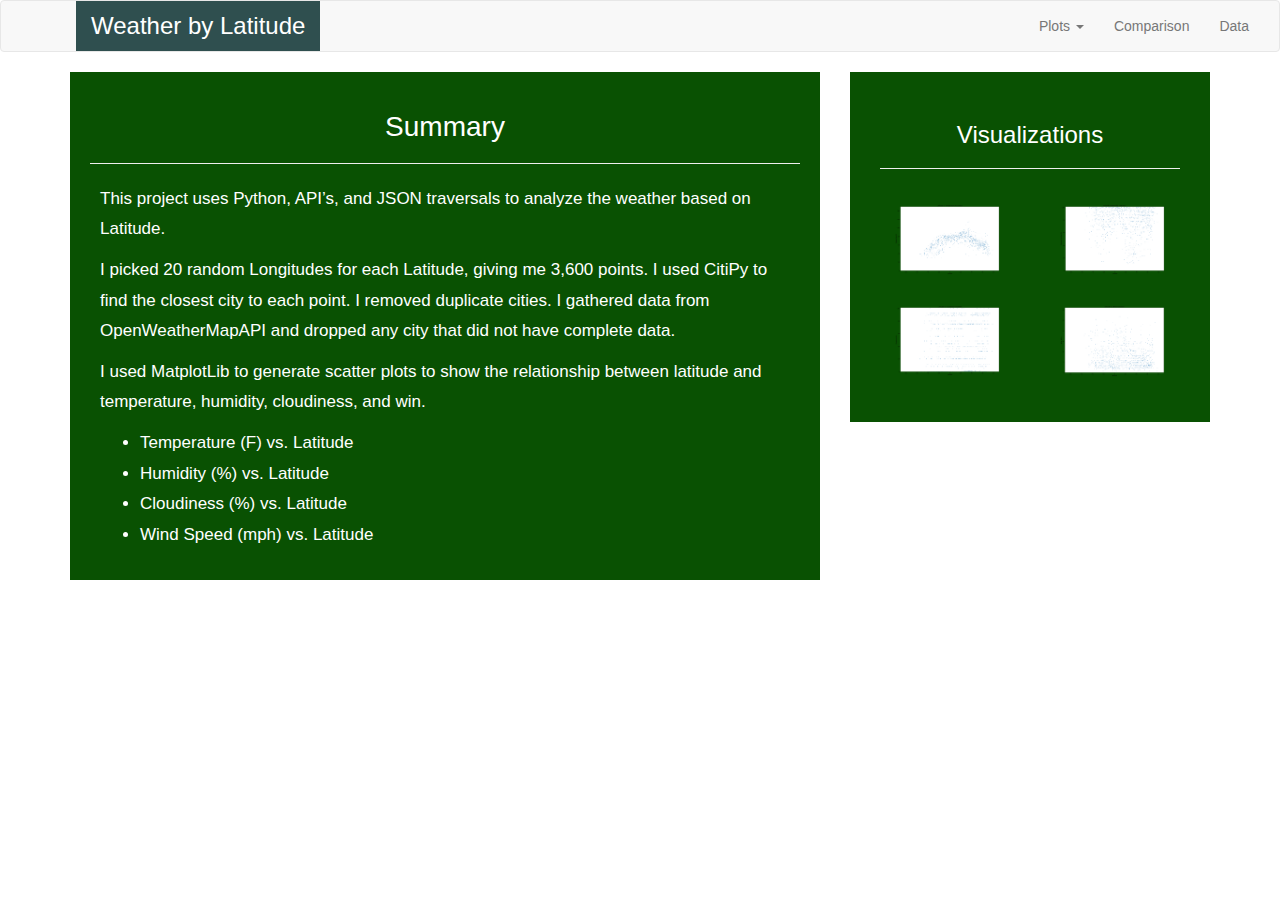
<file: index.html>
<!DOCTYPE html>
<html lang="en">

<head>
    <meta charset="UTF-8">
    <meta name="viewport" content="width=device-width, initial-scale=1.0">
    <meta http-equiv="X-UA-Compatible" content="ie=edge"> 
    <title>Weather Analysis by Latitude</title>
    <link rel="stylesheet" href="https://maxcdn.bootstrapcdn.com/bootstrap/3.3.7/css/bootstrap.min.css" integrity="sha384-BVYiiSIFeK1dGmJRAkycuHAHRg32OmUcww7on3RYdg4Va+PmSTsz/K68vbdEjh4u"
        crossorigin="anonymous">
    <link rel="stylesheet" href="style.css">
</head>

<body>
    <nav class="navbar navbar-default">
        <div class="container-fluid">
            <div class="navbar-header">
                <button type="button" class="navbar-toggle collapsed" data-toggle="collapse" data-target="#bs-example-navbar-collapse-1"
                    aria-expanded="false">
                    <span class="sr-only">Toggle navigation</span>
                    <span class="icon-bar"></span>
                    <span class="icon-bar"></span>
                    <span class="icon-bar"></span>
                </button>
                <a class="navbar-brand" href="index.html">Weather by Latitude</a>
            </div>

            <div class="collapse navbar-collapse" id="bs-example-navbar-collapse-1">
                <ul class="nav navbar-nav navbar-right">
                    <li class="dropdown">
                        <a href="#" class="dropdown-toggle" data-toggle="dropdown" role="button" aria-haspopup="true" aria-expanded="false">Plots
                            <span class="caret"></span>
                        </a>
                        <ul class="dropdown-menu">
                            <li>
                                <a href="temp.html">Temperature</a>
                            </li>
                            <li>
                                <a href="humidity.html">Humidity</a>
                            </li>
                            <li>
                                <a href="cloud.html">Cloudiness</a>
                            </li>
                            <li>
                                <a href="wind.html">Wind Speed</a>
                            </li>
                        </ul>
                    </li>
                    <li>
                        <a href="comparison.html">Comparison</a>
                    </li>
                    <li>
                        <a href="data.html">Data</a>
                    </li>
                </ul>
            </div>

        </div>
    </nav>


    <div class="container">
        <div class="row row-grid">
            <div class="col-md-8">
                <div class="box box-left">
                    <section id="intro">
                        <h1>Summary</h1>
                        <hr>

                        <section id="summary">
                            <p>
								This project uses Python, API’s, and JSON traversals to analyze the weather based on Latitude.
                            </p>

                            <p> I picked 20 random Longitudes for each Latitude, giving me 3,600 points. I used CitiPy to find the closest city to each point.
								I removed duplicate cities. I gathered data from OpenWeatherMapAPI and dropped any city that did not have complete data.
                            </p>

                            <p>
								I used MatplotLib to generate scatter plots to show the relationship between latitude and temperature, humidity, cloudiness, and win.
                            </p>

                            <ul>
                                <li>Temperature (F) vs. Latitude</li>
                                <li>Humidity (%) vs. Latitude</li>
                                <li>Cloudiness (%) vs. Latitude</li>
                                <li>Wind Speed (mph) vs. Latitude</li>

                            </ul>

                        </section>

                    </section>
                </div>
            </div>


            <div class="col-md-4">
                <div class="box box-right">
                    <h2>Visualizations</h2>
                    <hr>


                    <div class="row">
                        <div class="col-xs-6 col-sm-3 col-md-6">
                            <figure>
                                <a href="temp.html">
                                    <img id="landing-viz" src="Resources/output_8_1.png" alt="Latitude vs. Temperature">
                                </a>
                            </figure>
                        </div>

                        <div class="col-xs-6 col-sm-3 col-md-6">
                            <figure>
                                <a href="humidity.html">
                                    <img id="landing-viz" src="Resources/output_9_1.png" alt="Latitude vs. Humidity">
                                </a>
                            </figure>
                        </div>

                        <div class="col-xs-6 col-sm-3 col-md-6">
                            <figure>
                                <a href="cloud.html">
                                    <img id="landing-viz" src="Resources/output_10_1.png" alt="Latitude vs. Cloudiness">
                                </a>
                            </figure>
                        </div>

                        <div class="col-xs-6 col-sm-3 col-md-6">
                            <figure>
                                <a href="wind.html">
                                    <img id="landing-viz" src="Resources/output_11_1.png" alt="Latitude vs. Wind Speed">
                                </a>
                            </figure>
                        </div>

                    </div>
                </div>
            </div>

        </div>
    </div>



    <script src="https://code.jquery.com/jquery-3.2.1.js" integrity="sha256-DZAnKJ/6XZ9si04Hgrsxu/8s717jcIzLy3oi35EouyE=" crossorigin="anonymous"></script>

    <script src="https://maxcdn.bootstrapcdn.com/bootstrap/3.3.7/js/bootstrap.min.js" integrity="sha384-Tc5IQib027qvyjSMfHjOMaLkfuWVxZxUPnCJA7l2mCWNIpG9mGCD8wGNIcPD7Txa"
        crossorigin="anonymous">
        </script>

</body>

</html>
</file>
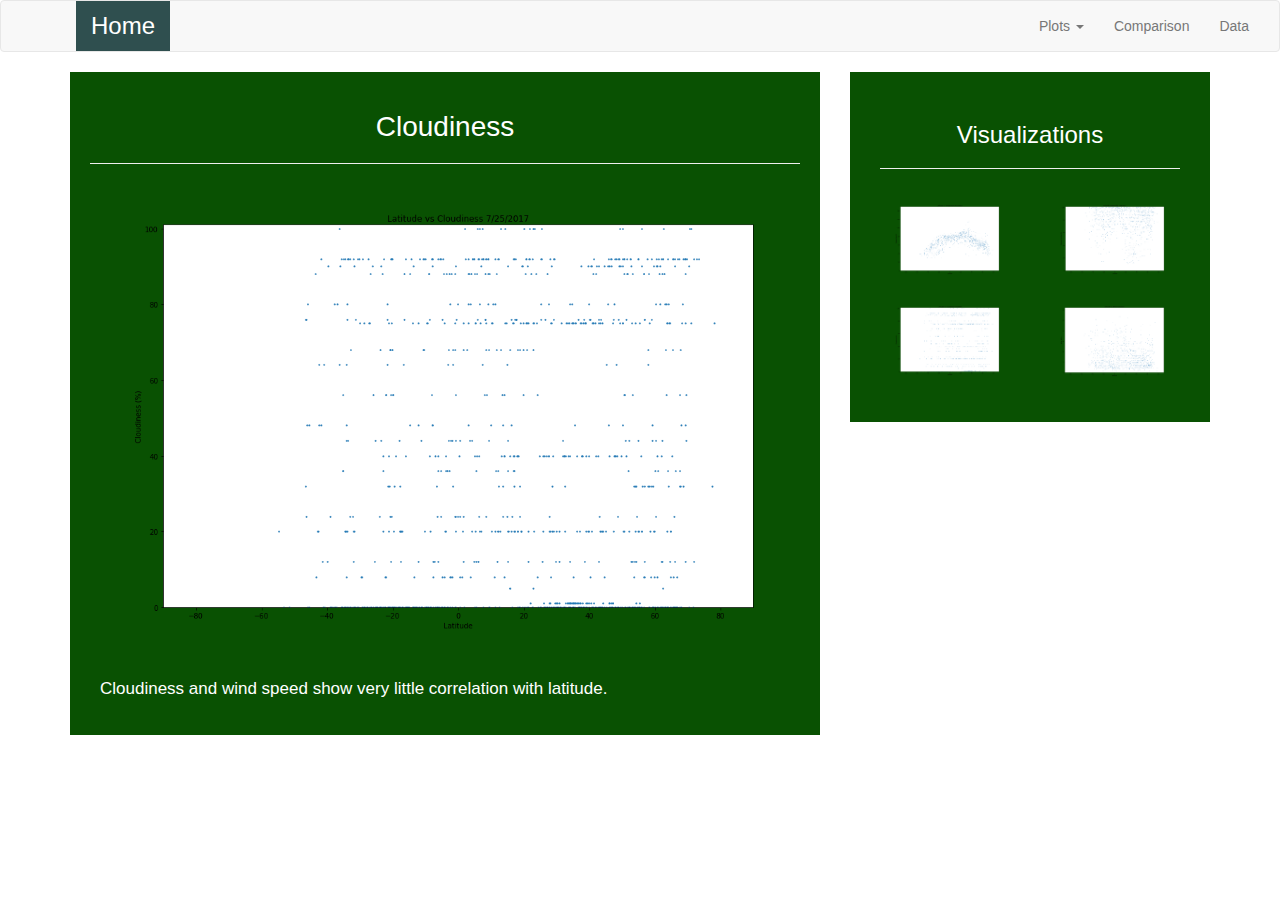
<file: cloud.html>
<!DOCTYPE html>
<html lang="en">

<head>
  <meta charset="UTF-8">
  <meta name="viewport" content="width=device-width, initial-scale=1.0">
  <meta http-equiv="X-UA-Compatible" content="ie=edge"> 
  <title>Cloudiness</title>
  <link rel="stylesheet" href="https://maxcdn.bootstrapcdn.com/bootstrap/3.3.7/css/bootstrap.min.css" integrity="sha384-BVYiiSIFeK1dGmJRAkycuHAHRg32OmUcww7on3RYdg4Va+PmSTsz/K68vbdEjh4u" crossorigin="anonymous">
  <link rel="stylesheet" href="style.css">
</head>

<body>
   <nav class="navbar navbar-default">
            <div class="container-fluid">
              <div class="navbar-header">
                <button type="button" class="navbar-toggle collapsed" data-toggle="collapse" data-target="#bs-example-navbar-collapse-1" aria-expanded="false">
                  <span class="sr-only">Toggle navigation</span>
                  <span class="icon-bar"></span>
                  <span class="icon-bar"></span>
                  <span class="icon-bar"></span>
                </button>
                <a class="navbar-brand" href="index.html">Home</a>
              </div>
              <div class="collapse navbar-collapse" id="bs-example-navbar-collapse-1">
                    <ul class="nav navbar-nav navbar-right">
                        <li class="dropdown">
                            <a href="#" class="dropdown-toggle" data-toggle="dropdown" role="button" aria-haspopup="true" aria-expanded="false">Plots
                                <span class="caret"></span>
                            </a>
                            <ul class="dropdown-menu">
                                <li>
                                    <a href="temp.html">Temperature</a>
                                </li>
                                <li>
                                    <a href="humidity.html">Humidity</a>
                                </li>
                                <li>
                                    <a href="cloud.html">Cloudiness</a>
                                </li>
                                <li>
                                    <a href="wind.html">Wind Speed</a>
                                </li>
                            </ul>
                        </li>
                        <li>
                            <a href="comparison.html">Comparison</a>
                        </li>
                        <li>
                            <a href="data.html">Data</a>
                        </li>
                    </ul>
                </div>
    
            </div>
        </nav>

          <div class="container">
                <div class="row row-grid">
                    
                    <div class="col-md-8">
                        <div class="box box-left">
                        <section id="intro">
                            <h1>Cloudiness</h1>
                            <hr>
                            <figure>
                                        <a target="_blank" href="Resources/output_10_1.png">
                                            <img id="viz-main" src="Resources/output_10_1.png" alt="Latitude vs. Cloudiness">
                                        </a>
                            </figure>
                            
                            <section id="summary">
                            <p>
								Cloudiness and wind speed show very little correlation with latitude.
                            </p>
                            </section>
        
                        </section>
                        </div>
                    </div>
                
                   
                    <div class="col-md-4">
                        <div class="box box-right">
                        <h2>Visualizations</h2>
                        <hr>
        
                   
                      <div class="row">
                        <div class="col-xs-6 col-sm-3 col-md-6">
                            <figure>
                                <a href="temp.html">
                                    <img id="landing-viz" src="Resources/output_8_1.png" alt="Latitude vs. Temperature">
                                </a>
                            </figure>
                        </div>

                        <div class="col-xs-6 col-sm-3 col-md-6">
                            <figure>
                                <a href="humidity.html">
                                    <img id="landing-viz" src="Resources/output_9_1.png" alt="Latitude vs. Humidity">
                                </a>
                            </figure>
                        </div>

                        <div class="col-xs-6 col-sm-3 col-md-6">
                            <figure>
                                <a href="cloud.html">
                                    <img id="landing-viz" src="Resources/output_10_1.png" alt="Latitude vs. Cloudiness">
                                </a>
                            </figure>
                        </div>

                        <div class="col-xs-6 col-sm-3 col-md-6">
                            <figure>
                                <a href="wind.html">
                                    <img id="landing-viz" src="Resources/output_11_1.png" alt="Latitude vs. Wind Speed">
                                </a>
                            </figure>
                        </div>

                    </div>
                          
                    </div>
                </div>
        

    <script
    src="https://code.jquery.com/jquery-3.2.1.js"
    integrity="sha256-DZAnKJ/6XZ9si04Hgrsxu/8s717jcIzLy3oi35EouyE="
    crossorigin="anonymous"></script>

    <script src="https://maxcdn.bootstrapcdn.com/bootstrap/3.3.7/js/bootstrap.min.js" integrity="sha384-Tc5IQib027qvyjSMfHjOMaLkfuWVxZxUPnCJA7l2mCWNIpG9mGCD8wGNIcPD7Txa" crossorigin="anonymous">
    </script>      
    </body>
    </html>
</file>
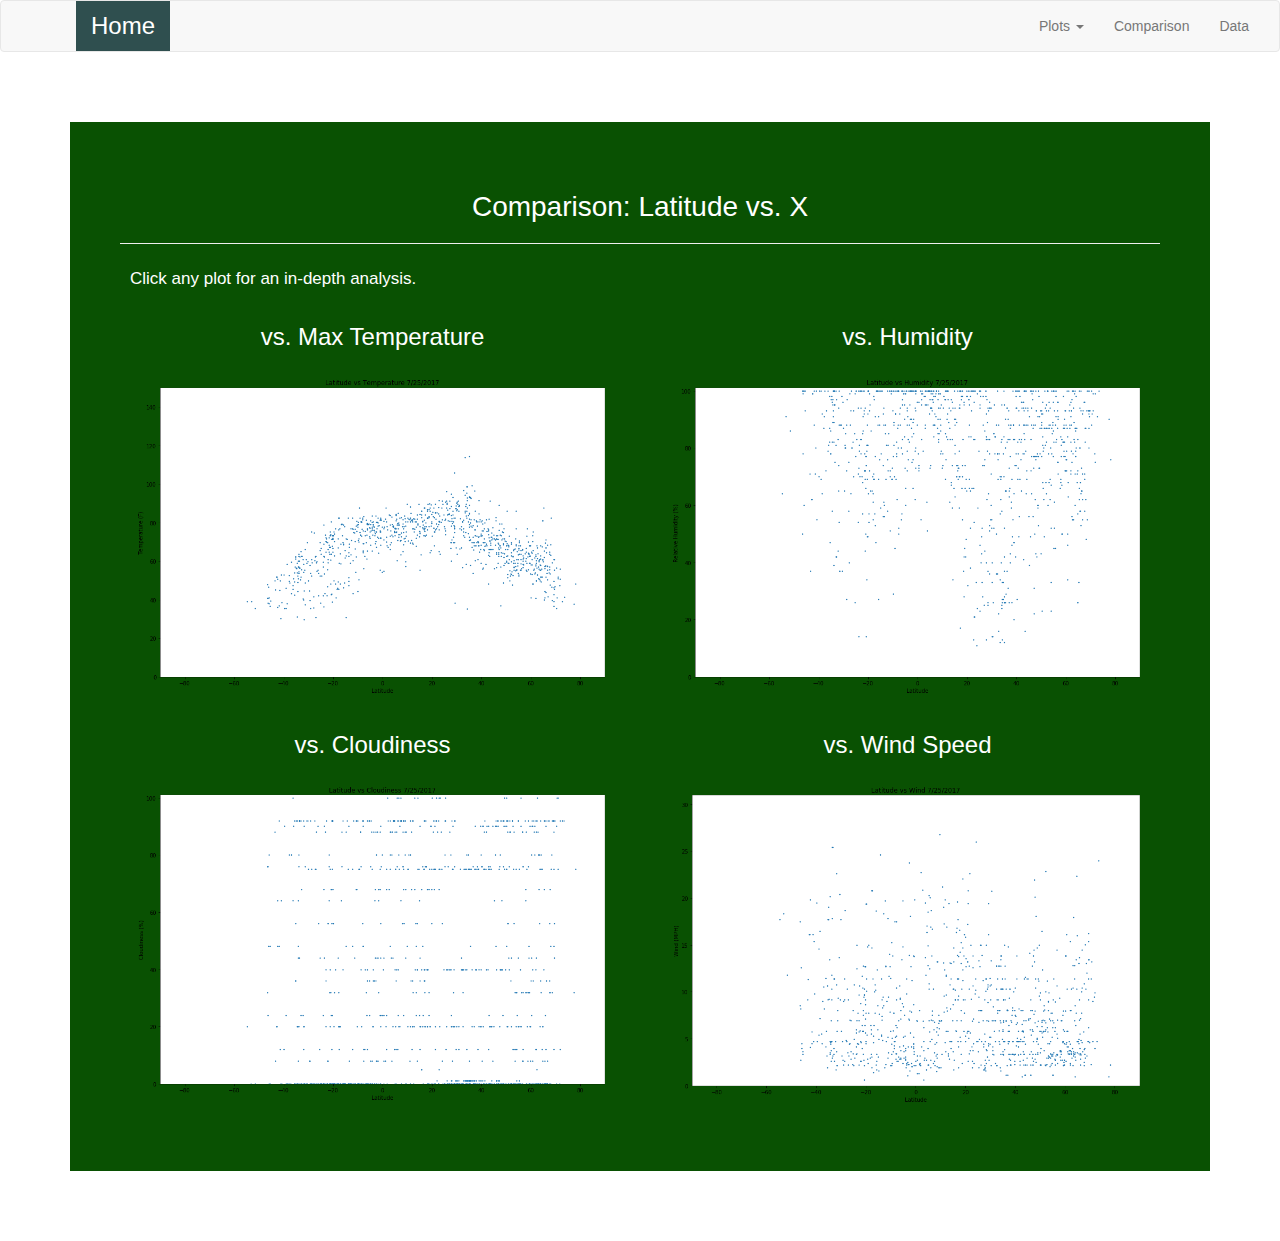
<file: comparison.html>
<!DOCTYPE html>
<html lang="en">

<head>
  <meta charset="UTF-8">
  <meta name="viewport" content="width=device-width, initial-scale=1.0">
  <meta http-equiv="X-UA-Compatible" content="ie=edge"> 
  <title>Comparison</title>
  <link rel="stylesheet" href="https://maxcdn.bootstrapcdn.com/bootstrap/3.3.7/css/bootstrap.min.css" integrity="sha384-BVYiiSIFeK1dGmJRAkycuHAHRg32OmUcww7on3RYdg4Va+PmSTsz/K68vbdEjh4u" crossorigin="anonymous">
  <link rel="stylesheet" href="style.css">
</head>

<body>
   <nav class="navbar navbar-default">
            <div class="container-fluid">
              
              <div class="navbar-header">
                <button type="button" class="navbar-toggle collapsed" data-toggle="collapse" data-target="#bs-example-navbar-collapse-1" aria-expanded="false">
                  <span class="sr-only">Toggle navigation</span>
                  <span class="icon-bar"></span>
                  <span class="icon-bar"></span>
                  <span class="icon-bar"></span>
                </button>
                <a class="navbar-brand" href="index.html">Home</a>
              </div>
              <div class="collapse navbar-collapse" id="bs-example-navbar-collapse-1">
                    <ul class="nav navbar-nav navbar-right">
                        <li class="dropdown">
                            <a href="#" class="dropdown-toggle" data-toggle="dropdown" role="button" aria-haspopup="true" aria-expanded="false">Plots
                                <span class="caret"></span>
                            </a>
                            <ul class="dropdown-menu">
                                <li>
                                    <a href="temp.html">Temperature</a>
                                </li>
                                <li>
                                    <a href="humidity.html">Humidity</a>
                                </li>
                                <li>
                                    <a href="cloud.html">Cloudiness</a>
                                </li>
                                <li>
                                    <a href="wind.html">Wind Speed</a>
                                </li>
                            </ul>
                        </li>
                        <li>
                            <a href="comparison.html">Comparison</a>
                        </li>
                        <li>
                            <a href="data.html">Data</a>
                        </li>
                    </ul>
                </div>
    
            </div>
        </nav>

        <div class="box box-single">
                <section id="intro">
                        <h1>Comparison: Latitude vs. X</h1>
                        <hr>

                        <section id="summary">
                                <p>Click any plot for an in-depth analysis.</p>
                        </section>
                </section>

                <div class="row">
                        <div class="col-xs-12 col-md-6">
                              <h3>vs. Max Temperature</h3>
                            <figure>
                                  <a href="temp.html">
                                      <img id="landing-viz" src="Resources/output_8_1.png" alt="Latitude vs. Temperature"></a>
                              </figure>
                          </div>
                      
                    <div class="col-xs-12 col-md-6">
                            <h3>vs. Humidity</h3>
                            <figure>
                                <a href="humidity.html">
                                    <img id="landing-viz" src="Resources/output_9_1.png" alt="Latitude vs. Humidity"></a>
                            </figure>
                        </div>
  
                    <div class="col-xs-12 col-md-6">
                        <h3>vs. Cloudiness</h3>
                        <figure>
                            <a href="cloud.html">
                                <img id="landing-viz" src="Resources/output_10_1.png" alt="Latitude vs. Cloudiness"></a>
                        </figure>
                    </div>
  
                    <div class="col-xs-12 col-md-6">
                        <h3>vs. Wind Speed</h3>
                        <figure>
                                <a href="wind.html">
                                    <img id="landing-viz" src="Resources/output_11_1.png" alt="Latitude vs. Wind Speed"></a>
                        </figure>
                    </div>

          </div>
        

    <script src="https://code.jquery.com/jquery-3.2.1.js"integrity="sha256-DZAnKJ/6XZ9si04Hgrsxu/8s717jcIzLy3oi35EouyE=" crossorigin="anonymous"></script>

    <script src="https://maxcdn.bootstrapcdn.com/bootstrap/3.3.7/js/bootstrap.min.js" integrity="sha384-Tc5IQib027qvyjSMfHjOMaLkfuWVxZxUPnCJA7l2mCWNIpG9mGCD8wGNIcPD7Txa" crossorigin="anonymous">
    </script>      
    </body>
    </html>
</file>
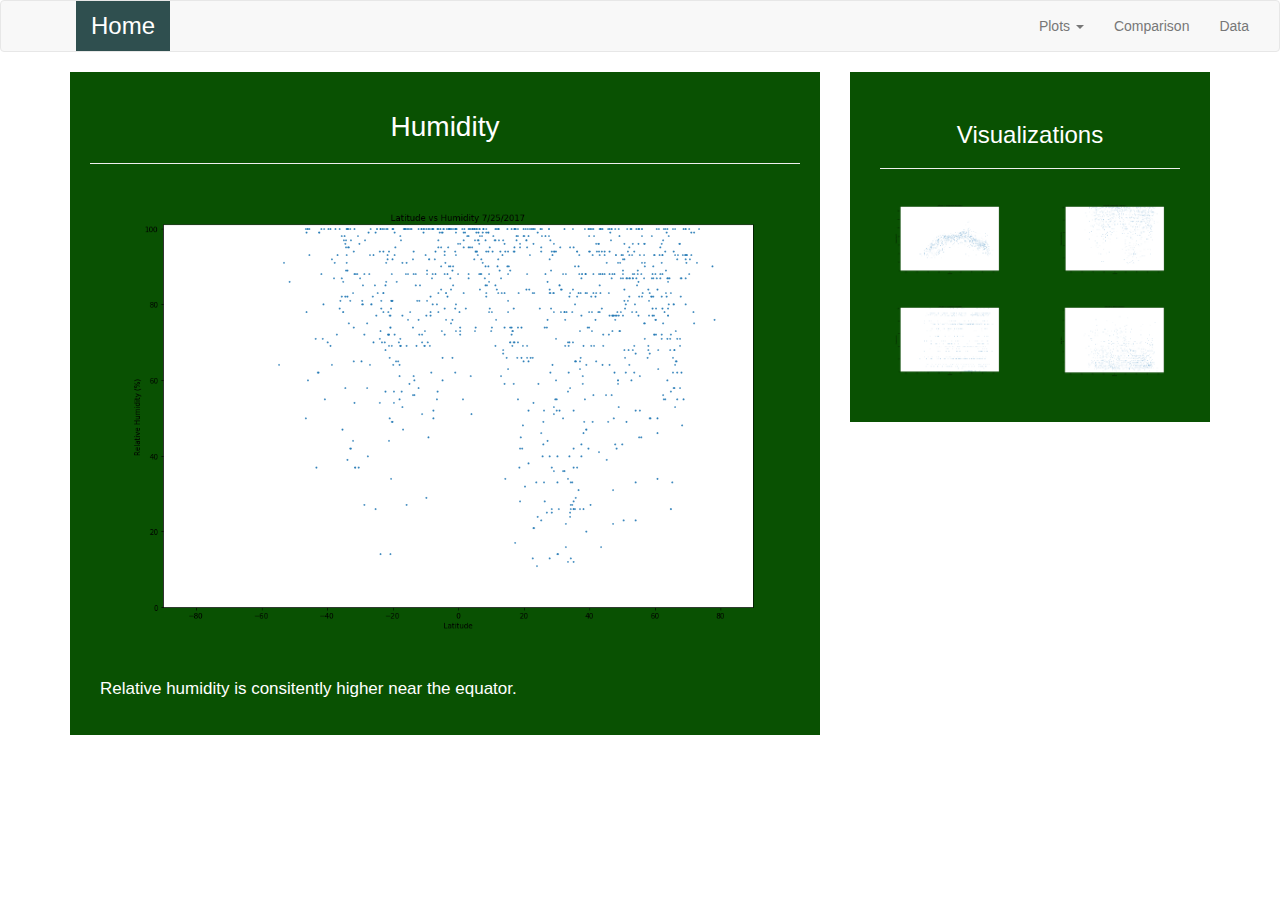
<file: humidity.html>
<!DOCTYPE html>
<html lang="en">

<head>
  <meta charset="UTF-8">
  <meta name="viewport" content="width=device-width, initial-scale=1.0">
  <meta http-equiv="X-UA-Compatible" content="ie=edge"> 
  <title>Humidity</title>
  <link rel="stylesheet" href="https://maxcdn.bootstrapcdn.com/bootstrap/3.3.7/css/bootstrap.min.css" integrity="sha384-BVYiiSIFeK1dGmJRAkycuHAHRg32OmUcww7on3RYdg4Va+PmSTsz/K68vbdEjh4u" crossorigin="anonymous">
  <link rel="stylesheet" href="style.css">
</head>

<body>
   <nav class="navbar navbar-default">
            <div class="container-fluid">
              
              <div class="navbar-header">
                <button type="button" class="navbar-toggle collapsed" data-toggle="collapse" data-target="#bs-example-navbar-collapse-1" aria-expanded="false">
                  <span class="sr-only">Toggle navigation</span>
                  <span class="icon-bar"></span>
                  <span class="icon-bar"></span>
                  <span class="icon-bar"></span>
                </button>
                <a class="navbar-brand" href="index.html">Home</a>
              </div>
              <div class="collapse navbar-collapse" id="bs-example-navbar-collapse-1">
                    <ul class="nav navbar-nav navbar-right">
                        <li class="dropdown">
                            <a href="#" class="dropdown-toggle" data-toggle="dropdown" role="button" aria-haspopup="true" aria-expanded="false">Plots
                                <span class="caret"></span>
                            </a>
                            <ul class="dropdown-menu">
                                <li>
                                    <a href="temp.html">Temperature</a>
                                </li>
                                <li>
                                    <a href="humidity.html">Humidity</a>
                                </li>
                                <li>
                                    <a href="cloud.html">Cloudiness</a>
                                </li>
                                <li>
                                    <a href="wind.html">Wind Speed</a>
                                </li>
                            </ul>
                        </li>
                        <li>
                            <a href="comparison.html">Comparison</a>
                        </li>
                        <li>
                            <a href="data.html">Data</a>
                        </li>
                    </ul>
                </div>
    
            </div>
        </nav>

          <div class="container">
                <div class="row row-grid">
                    
                    <div class="col-md-8">
                        <div class="box box-left">
                        <section id="intro">
                            <h1>Humidity</h1>
                            <hr>
                            <figure>
                                        <a target="_blank" href="Resources/output_9_1.png">
                                            <img id="viz-main" src="Resources/output_9_1.png" alt="Latitude vs. Humidity">
                                        </a>
                            </figure>
                            
                            <section id="summary">
                            <p>
								Relative humidity is consitently higher near the equator.
                            </p>
                            </section>
        
                        </section>
                        </div>
                    </div>
                
                    
                    <div class="col-md-4">
                        <div class="box box-right">
                        <h2>Visualizations</h2>
                        <hr>
        
                      
                      <div class="row">
                        <div class="col-xs-6 col-sm-3 col-md-6">
                            <figure>
                                <a href="temp.html">
                                    <img id="landing-viz" src="Resources/output_8_1.png" alt="Latitude vs. Temperature">
                                </a>
                            </figure>
                        </div>

                        <div class="col-xs-6 col-sm-3 col-md-6">
                            <figure>
                                <a href="humidity.html">
                                    <img id="landing-viz" src="Resources/output_9_1.png" alt="Latitude vs. Humidity">
                                </a>
                            </figure>
                        </div>

                        <div class="col-xs-6 col-sm-3 col-md-6">
                            <figure>
                                <a href="cloud.html">
                                    <img id="landing-viz" src="Resources/output_10_1.png" alt="Latitude vs. Cloudiness">
                                </a>
                            </figure>
                        </div>

                        <div class="col-xs-6 col-sm-3 col-md-6">
                            <figure>
                                <a href="wind.html">
                                    <img id="landing-viz" src="Resources/output_11_1.png" alt="Latitude vs. Wind Speed">
                                </a>
                            </figure>
                        </div>

                    </div>
        
                            </div>
                        </div>
                      </div>
                          
                    </div>
                </div>
        

    <script
    src="https://code.jquery.com/jquery-3.2.1.js"
    integrity="sha256-DZAnKJ/6XZ9si04Hgrsxu/8s717jcIzLy3oi35EouyE="
    crossorigin="anonymous"></script>

    <script src="https://maxcdn.bootstrapcdn.com/bootstrap/3.3.7/js/bootstrap.min.js" integrity="sha384-Tc5IQib027qvyjSMfHjOMaLkfuWVxZxUPnCJA7l2mCWNIpG9mGCD8wGNIcPD7Txa" crossorigin="anonymous">
    </script>      
    </body>
    </html>
</file>
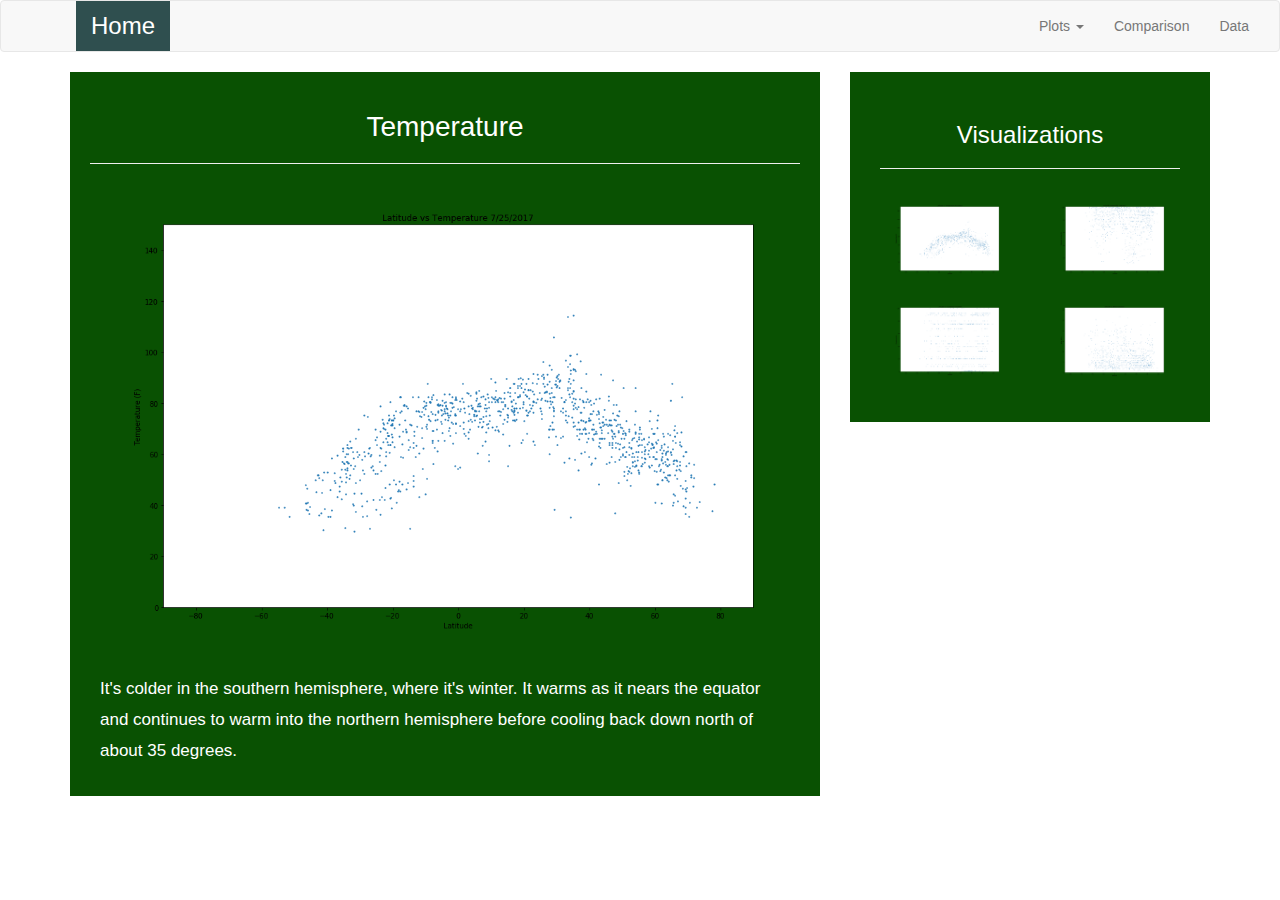
<file: temp.html>
<!DOCTYPE html>
<html lang="en">

<head>
  <meta charset="UTF-8"><meta charset="UTF-8">
  <meta name="viewport" content="width=device-width, initial-scale=1.0">
  <meta http-equiv="X-UA-Compatible" content="ie=edge"> 
  <title>Temperature</title>
  <link rel="stylesheet" href="https://maxcdn.bootstrapcdn.com/bootstrap/3.3.7/css/bootstrap.min.css" integrity="sha384-BVYiiSIFeK1dGmJRAkycuHAHRg32OmUcww7on3RYdg4Va+PmSTsz/K68vbdEjh4u" crossorigin="anonymous">
  <link rel="stylesheet" href="style.css">
</head>

<body>
   <nav class="navbar navbar-default">
            <div class="container-fluid">
              
              <div class="navbar-header">
                <button type="button" class="navbar-toggle collapsed" data-toggle="collapse" data-target="#bs-example-navbar-collapse-1" aria-expanded="false">
                  <span class="sr-only">Toggle navigation</span>
                  <span class="icon-bar"></span>
                  <span class="icon-bar"></span>
                  <span class="icon-bar"></span>
                </button>
                <a class="navbar-brand" href="index.html">Home</a>
              </div>
              <div class="collapse navbar-collapse" id="bs-example-navbar-collapse-1">
                    <ul class="nav navbar-nav navbar-right">
                        <li class="dropdown">
                            <a href="#" class="dropdown-toggle" data-toggle="dropdown" role="button" aria-haspopup="true" aria-expanded="false">Plots
                                <span class="caret"></span>
                            </a>
                            <ul class="dropdown-menu">
                                <li>
                                    <a href="temp.html">Temperature</a>
                                </li>
                                <li>
                                    <a href="humidity.html">Humidity</a>
                                </li>
                                <li>
                                    <a href="cloud.html">Cloudiness</a>
                                </li>
                                <li>
                                    <a href="wind.html">Wind Speed</a>
                                </li>
                            </ul>
                        </li>
                        <li>
                            <a href="comparison.html">Comparison</a>
                        </li>
                        <li>
                            <a href="data.html">Data</a>
                        </li>
                    </ul>
                </div>
            </div>
        </nav>

          <div class="container">
                <div class="row row-grid">
                    
                    <div class="col-md-8">
                        <div class="box box-left">
                        <section id="intro">
                            <h1>Temperature</h1>
                            <hr>
                            <figure>
                                        <a target="_blank" href="temp.html">
                                            <img id="viz-main" src="Resources/output_8_1.png" alt="Latitude vs. Temperature">
                                        </a>
                            </figure>
                            
                            <section id="summary">
                            <p>
								It's colder in the southern hemisphere, where it's winter. It warms as it nears the equator and continues to warm into the northern hemisphere before cooling back down north of about 35 degrees.
                            </p>
                            </section>
        
                        </section>
                        </div>
                    </div>
                
                    
                    <div class="col-md-4">
                        <div class="box box-right">
                        <h2>Visualizations</h2>
                        <hr>
        
                      
                      <div class="row">
                        <div class="col-xs-6 col-sm-3 col-md-6">
                            <figure>
                                <a href="temp.html">
                                    <img id="landing-viz" src="Resources/output_8_1.png" alt="Latitude vs. Temperature">
                                </a>
                            </figure>
                        </div>

                        <div class="col-xs-6 col-sm-3 col-md-6">
                            <figure>
                                <a href="humidity.html">
                                    <img id="landing-viz" src="Resources/output_9_1.png" alt="Latitude vs. Humidity">
                                </a>
                            </figure>
                        </div>

                        <div class="col-xs-6 col-sm-3 col-md-6">
                            <figure>
                                <a href="cloud.html">
                                    <img id="landing-viz" src="Resources/output_10_1.png" alt="Latitude vs. Cloudiness">
                                </a>
                            </figure>
                        </div>

                        <div class="col-xs-6 col-sm-3 col-md-6">
                            <figure>
                                <a href="wind.html">
                                    <img id="landing-viz" src="Resources/output_11_1.png" alt="Latitude vs. Wind Speed">
                                </a>
                            </figure>
                        </div>

                    </div>
                          
                    </div>
                </div>
        

    <script
    src="https://code.jquery.com/jquery-3.2.1.js"
    integrity="sha256-DZAnKJ/6XZ9si04Hgrsxu/8s717jcIzLy3oi35EouyE="
    crossorigin="anonymous"></script>

    <script src="https://maxcdn.bootstrapcdn.com/bootstrap/3.3.7/js/bootstrap.min.js" integrity="sha384-Tc5IQib027qvyjSMfHjOMaLkfuWVxZxUPnCJA7l2mCWNIpG9mGCD8wGNIcPD7Txa" crossorigin="anonymous">
    </script>      
    </body>
    </html>
</file>
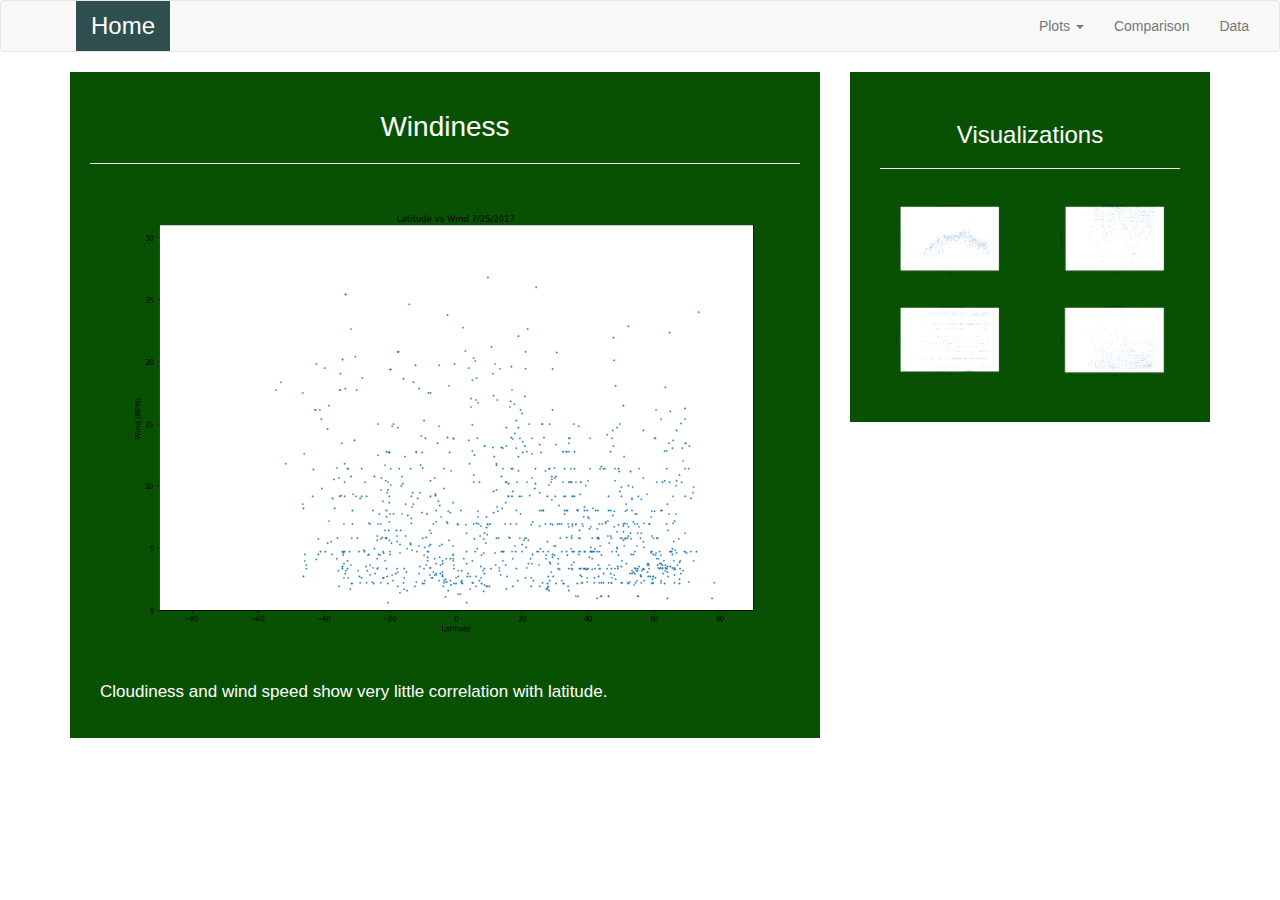
<file: wind.html>
<!DOCTYPE html>
<html lang="en">

<head>
    <meta charset="UTF-8">
    <meta name="viewport" content="width=device-width, initial-scale=1.0">
    <meta http-equiv="X-UA-Compatible" content="ie=edge"> 
    <title>Wind Speed</title>
    <link rel="stylesheet" href="https://maxcdn.bootstrapcdn.com/bootstrap/3.3.7/css/bootstrap.min.css" integrity="sha384-BVYiiSIFeK1dGmJRAkycuHAHRg32OmUcww7on3RYdg4Va+PmSTsz/K68vbdEjh4u"
        crossorigin="anonymous">
    <link rel="stylesheet" href="style.css">
</head>

<body>
    <nav class="navbar navbar-default">
        <div class="container-fluid">
            <div class="navbar-header">
                <button type="button" class="navbar-toggle collapsed" data-toggle="collapse" data-target="#bs-example-navbar-collapse-1"
                    aria-expanded="false">
                    <span class="sr-only">Toggle navigation</span>
                    <span class="icon-bar"></span>
                    <span class="icon-bar"></span>
                    <span class="icon-bar"></span>
                </button>
                <a class="navbar-brand" href="index.html">Home</a>
            </div>
            <div class="collapse navbar-collapse" id="bs-example-navbar-collapse-1">
                <ul class="nav navbar-nav navbar-right">
                    <li class="dropdown">
                        <a href="#" class="dropdown-toggle" data-toggle="dropdown" role="button" aria-haspopup="true" aria-expanded="false">Plots
                            <span class="caret"></span>
                        </a>
                        <ul class="dropdown-menu">
                            <li>
                                <a href="temp.html">Temperature</a>
                            </li>
                            <li>
                                <a href="humidity.html">Humidity</a>
                            </li>
                            <li>
                                <a href="cloud.html">Cloudiness</a>
                            </li>
                            <li>
                                <a href="wind.html">Wind Speed</a>
                            </li>
                        </ul>
                    </li>
                    <li>
                        <a href="comparison.html">Comparison</a>
                    </li>
                    <li>
                        <a href="data.html">Data</a>
                    </li>
                </ul>
            </div>

        </div>
    </nav>

    <div class="container">
        <div class="row row-grid">

            <div class="col-md-8">
                <div class="box box-left">
                    <section id="intro">
                        <h1>Windiness</h1>
                        <hr>
                        <figure>
                            <a target="_blank" href="Resources/output_11_1.png">
                                <img id="viz-main" src="Resources/output_11_1.png" alt="Latitude vs. Wind Speed">
                            </a>
                        </figure>

                        <section id="summary">
                            <p>
								Cloudiness and wind speed show very little correlation with latitude.
                            </p>
                        </section>

                    </section>
                </div>
            </div>


            <div class="col-md-4">
                <div class="box box-right">
                    <h2>Visualizations</h2>
                    <hr>


                    <div class="row">
                        <div class="col-xs-6 col-sm-3 col-md-6">
                            <figure>
                                <a href="temp.html">
                                    <img id="landing-viz" src="Resources/output_8_1.png" alt="Latitude vs. Temperature">
                                </a>
                            </figure>
                        </div>

                        <div class="col-xs-6 col-sm-3 col-md-6">
                            <figure>
                                <a href="humidity.html">
                                    <img id="landing-viz" src="Resources/output_9_1.png" alt="Latitude vs. Humidity">
                                </a>
                            </figure>
                        </div>

                        <div class="col-xs-6 col-sm-3 col-md-6">
                            <figure>
                                <a href="cloud.html">
                                    <img id="landing-viz" src="Resources/output_10_1.png" alt="Latitude vs. Cloudiness">
                                </a>
                            </figure>
                        </div>

                        <div class="col-xs-6 col-sm-3 col-md-6">
                            <figure>
                                <a href="wind.html">
                                    <img id="landing-viz" src="Resources/output_11_1.png" alt="Latitude vs. Wind Speed">
                                </a>
                            </figure>
                        </div>

                    </div>
                </div>
            </div>

        </div>
    </div>


    <script src="https://code.jquery.com/jquery-3.2.1.js" integrity="sha256-DZAnKJ/6XZ9si04Hgrsxu/8s717jcIzLy3oi35EouyE=" crossorigin="anonymous"></script>

    <script src="https://maxcdn.bootstrapcdn.com/bootstrap/3.3.7/js/bootstrap.min.js" integrity="sha384-Tc5IQib027qvyjSMfHjOMaLkfuWVxZxUPnCJA7l2mCWNIpG9mGCD8wGNIcPD7Txa"
        crossorigin="anonymous">
        </script>
</body>

</html>
</file>
<file: style.css>
.navbar-default .navbar-brand {
    color: #ffffff;
    background-color: darkslategray;
    font-family: Impact, Haettenschweiler, 'Arial Narrow Bold', sans-serif;
    font-size: 24px;
    font-weight: 300;
}

.navbar-header{
    width:400px;
    margin-left:75px !important;
}

.sigline{
    color: #095102;
    text-align: right;
    font-family: Arial, Helvetica, sans-serif
    
}
.navbar-header .navbar-toggle .collapsed {
  float: right;
}

.content{
    margin-top:100px;
}

h1 {
  font-family: Impact, Haettenschweiler, 'Arial Narrow Bold', sans-serif;
	font-size: 28px;
  font-weight: 300;
  text-align: center
}

h2 {
  font-family: Impact, Haettenschweiler, 'Arial Narrow Bold', sans-serif;
	font-size: 24px;
  font-weight: 300;
  text-align: center
}

h3 {
  font-family: Impact, Haettenschweiler, 'Arial Narrow Bold', sans-serif;
  font-weight: 300;
  text-align: center;
}

.box {
  color: #fff;
  background: #095102;
}

.box-left {
  padding: 20px;
}

.box-right {
  padding: 30px;
}

.box-single {
  padding: 50px;
  margin: 70px;
}

#summary {
  margin: 10px;
  font-size: 17px;
  line-height: 1.8em;
}


#city-sample {
	float: left;
	width: 200px;
	height: 200px;
	margin: 10px 20px;
}

#landing-viz {
  padding:15px 15px 15px 15px;
  width: 100%;
  height: 100%;
}

.figure:active{
  border: 5px solid #095102;
}

.jumbotron {
  color: #fff;
  background: #095102;
  width: 100%;
  height: 100%;
  padding: 25px
}

.table {
  color: #fff;
  background: #095102;
  width: 100%;
  height: 100%;
  padding: 15px

}

#viz-main {
  padding: 25px 40px 30px 40px;
  width: 100%;
 }

.row.row-grid [class*="col-"] + [class*="col-"] {
    margin-top: 30px;
}

@media (min-width: 1200px) {
    .row.row-grid [class*="col-lg-"] + [class*="col-lg-"] {
        margin-top: 0;
    }
}
@media (min-width: 992px) {
    .row.row-grid [class*="col-md-"] + [class*="col-md-"] {
        margin-top: 0;
    }
}
@media (min-width: 768px) {
    .row.row-grid [class*="col-sm-"] + [class*="col-sm-"] {
        margin-top: 0;
    }
}
@media (min-width: 768px) {
  .row.row-grid [class*="col-xs-"] + [class*="col-xs-"] {
      margin-top: 0;
  }
}
</file>
